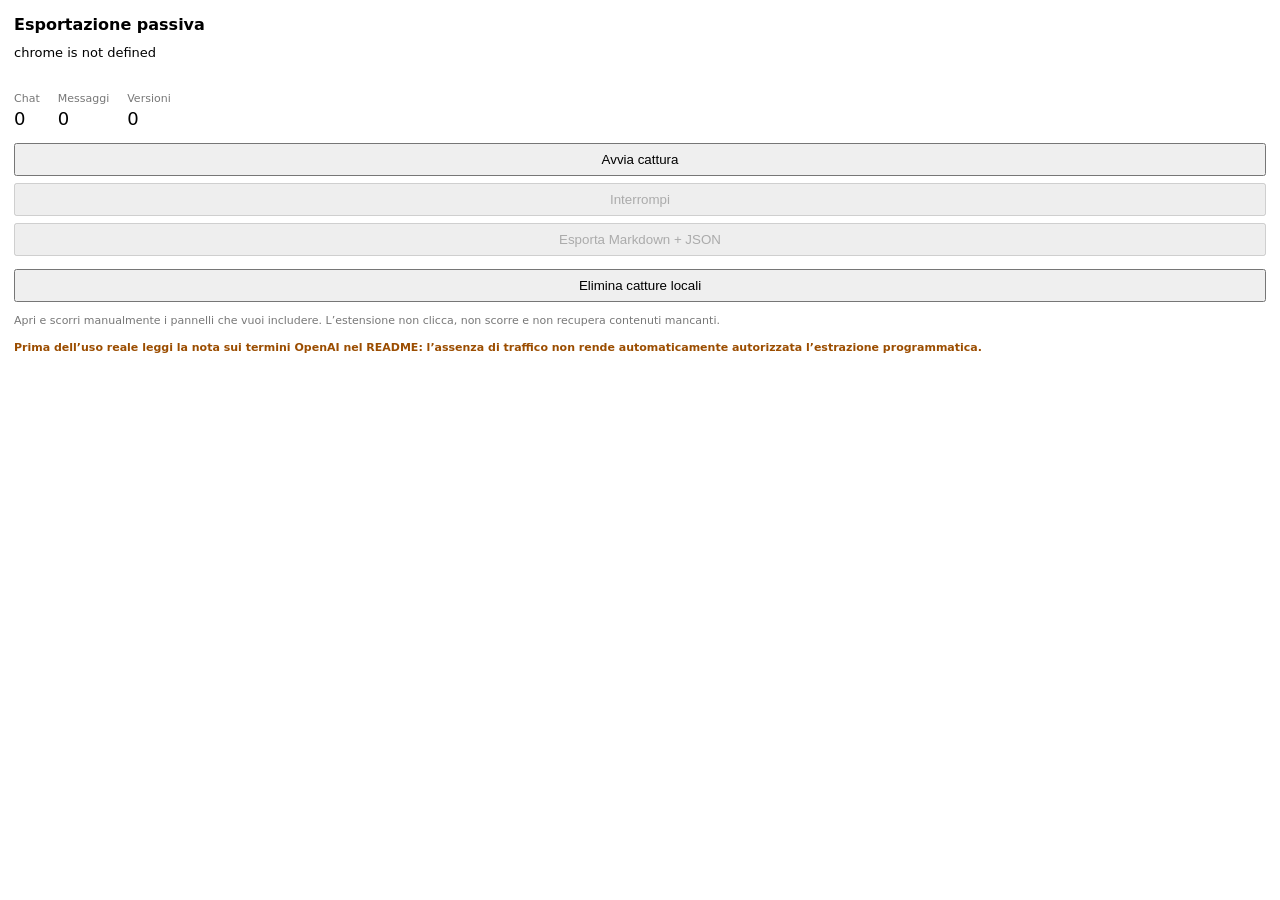
<file: extension/chatgpt-passive-export/popup.html>
<!doctype html>
<html lang="it">
<head>
  <meta charset="utf-8">
  <meta name="viewport" content="width=device-width,initial-scale=1">
  <title>ChatGPT Passive DOM Export</title>
  <link rel="stylesheet" href="popup.css">
</head>
<body>
  <main>
    <h1>Esportazione passiva</h1>
    <p id="status" role="status">Seleziona una scheda ChatGPT.</p>
    <dl>
      <div><dt>Chat</dt><dd id="chat-count">0</dd></div>
      <div><dt>Messaggi</dt><dd id="turn-count">0</dd></div>
      <div><dt>Versioni</dt><dd id="version-count">0</dd></div>
    </dl>
    <div class="actions">
      <button id="start">Avvia cattura</button>
      <button id="stop" disabled>Interrompi</button>
      <button id="export" disabled>Esporta Markdown + JSON</button>
      <button id="clear" class="danger">Elimina catture locali</button>
    </div>
    <p class="hint">Apri e scorri manualmente i pannelli che vuoi includere. L’estensione non clicca, non scorre e non recupera contenuti mancanti.</p>
    <p class="warning">Prima dell’uso reale leggi la nota sui termini OpenAI nel README: l’assenza di traffico non rende automaticamente autorizzata l’estrazione programmatica.</p>
  </main>
  <script src="core.js"></script>
  <script src="popup.js"></script>
</body>
</html>
</file>
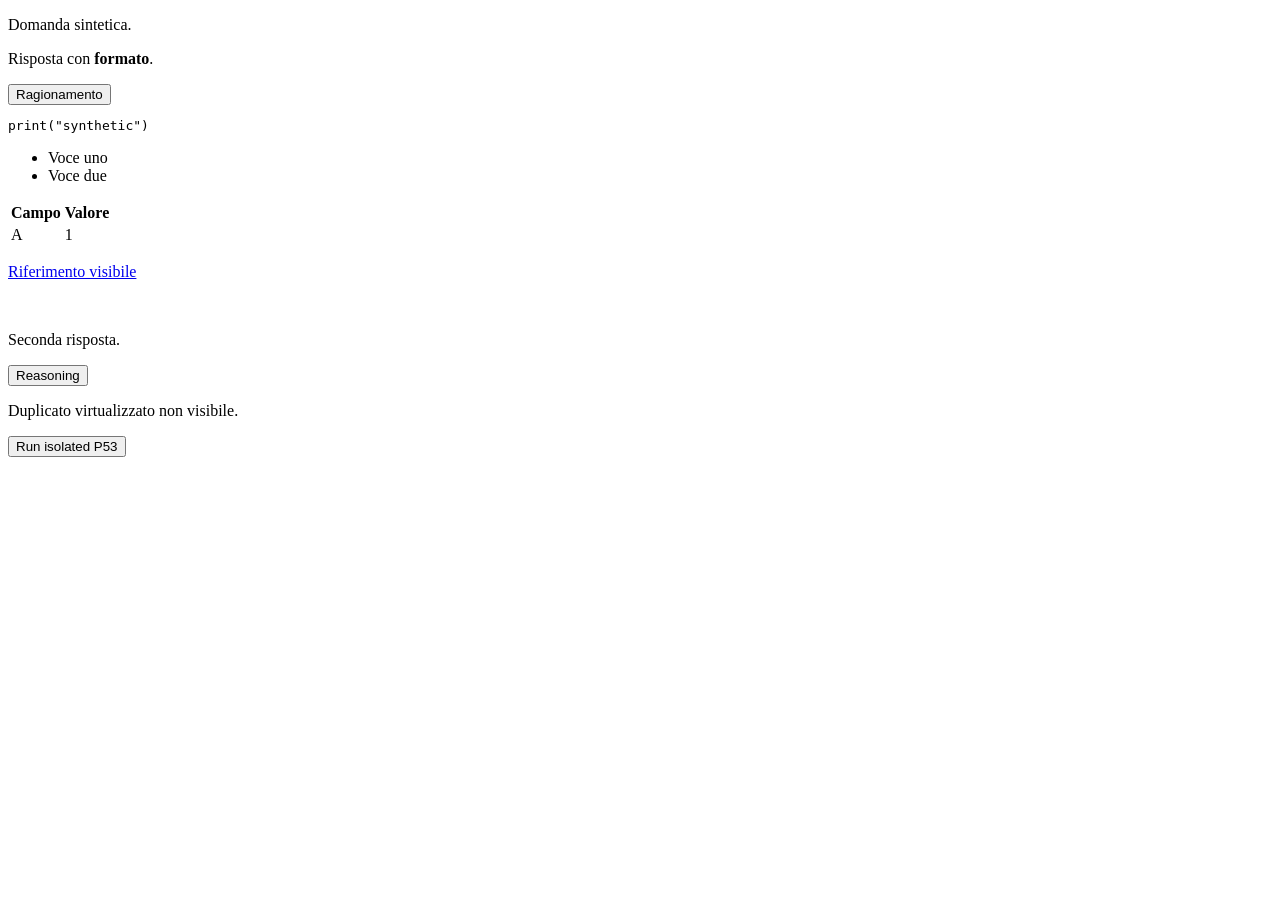
<file: research/p53/fixture.html>
<!doctype html>
<html lang="it">
<head>
  <meta charset="utf-8">
  <link rel="icon" href="[data-uri]">
  <title>P53 synthetic fixture</title>
</head>
<body>
  <main id="conversation">
    <section data-message-author-role="user" data-message-id="u1"><p>Domanda sintetica.</p></section>
    <section data-message-author-role="assistant" data-message-id="a1">
      <p>Risposta con <strong>formato</strong>.</p>
      <button aria-expanded="false" aria-controls="reason-1">Ragionamento</button>
      <div id="reason-1" data-reasoning-panel hidden><p>Riassunto sintetico uno.</p></div>
      <pre><code class="language-python">print("synthetic")</code></pre>
      <ul><li>Voce uno</li><li>Voce due</li></ul>
      <table><tr><th>Campo</th><th>Valore</th></tr><tr><td>A</td><td>1</td></tr></table>
      <p><a href="#reference">Riferimento visibile</a></p>
      <p><img alt="Media sintetico" src="[data-uri]"></p>
    </section>
    <section data-message-author-role="assistant" data-message-id="a2">
      <p>Seconda risposta.</p>
      <button aria-expanded="false" aria-controls="reason-2">Reasoning</button>
    </section>
    <section data-message-author-role="assistant" data-message-id="a2" aria-hidden="true">
      <p>Duplicato virtualizzato non visibile.</p>
    </section>
  </main>
  <button id="run">Run isolated P53</button>
  <pre id="result"></pre>
  <script src="poc.js"></script>
  <script>
    "use strict";
    const root = document.getElementById("conversation");
    const toggles = [...root.querySelectorAll("button[aria-expanded]")];
    toggles[0].addEventListener("click", () => {
      toggles[0].setAttribute("aria-expanded", "true");
      document.getElementById("reason-1").hidden = false;
    });
    toggles[1].addEventListener("click", () => {
      toggles[1].setAttribute("aria-expanded", "true");
      const panel = document.createElement("div");
      panel.id = "reason-2";
      panel.dataset.reasoningPanel = "";
      panel.innerHTML = "<p>Riassunto sintetico due.</p>";
      toggles[1].after(panel);
    });
    window.runP53 = async () => {
      const expansion = await P53.expandReasoning(root);
      const markdown = P53.exportMarkdown(root);
      const result = {expansion, markdown};
      document.getElementById("result").textContent = JSON.stringify(result, null, 2);
      return result;
    };
    document.getElementById("run").addEventListener("click", window.runP53);
    const autorun = new URL(location.href).searchParams.get("autorun");
    if (autorun === "1") window.runP53();
    if (autorun === "2") (async () => {
      const first = await window.runP53();
      const second = await window.runP53();
      document.getElementById("result").textContent = JSON.stringify({
        firstExpansion: first.expansion,
        secondExpansion: second.expansion,
        markdownStable: first.markdown === second.markdown,
        markdown: second.markdown,
      }, null, 2);
    })();
  </script>
</body>
</html>
</file>
<file: extension/chatgpt-passive-export/popup.css>
:root { color-scheme: light dark; font: 13px/1.4 system-ui, sans-serif; }
body { margin: 0; min-width: 330px; }
main { padding: 14px; }
h1 { font-size: 16px; margin: 0 0 8px; }
#status { min-height: 2.8em; margin: 0 0 10px; }
dl { display: flex; gap: 18px; margin: 0 0 12px; }
dl div { display: grid; }
dt { color: #777; font-size: 11px; }
dd { font-size: 18px; margin: 0; }
.actions { display: grid; gap: 7px; }
button { padding: 7px 10px; }
.danger { margin-top: 6px; }
.hint { color: #777; font-size: 11px; margin-bottom: 0; }
.warning { color: #9b4d00; font-size: 11px; font-weight: 600; margin-bottom: 0; }
</file>
